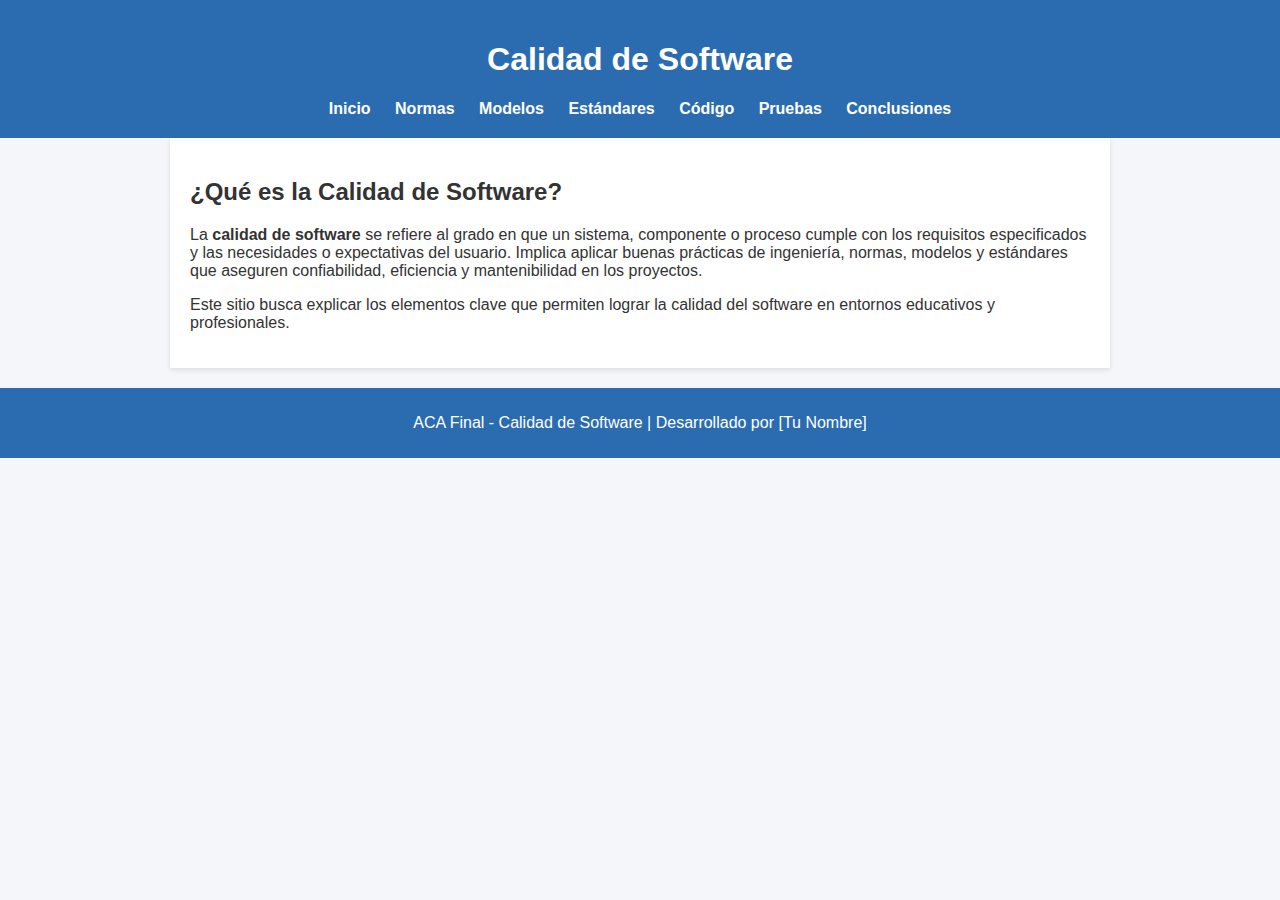
<file: index.html>
<!DOCTYPE html>
<html lang="es">
<head>
  <meta charset="UTF-8" />
  <meta name="viewport" content="width=device-width, initial-scale=1.0" />
  <title>Calidad de Software - ACA Final</title>
  <link rel="stylesheet" href="style.css" />
</head>
<body>
  <header>
    <h1>Calidad de Software</h1>
    <nav>
      <a href="index.html">Inicio</a>
      <a href="normas.html">Normas</a>
      <a href="modelos.html">Modelos</a>
      <a href="estandares.html">Estándares</a>
      <a href="codigo.html">Código</a>
      <a href="pruebas.html">Pruebas</a>
      <a href="conclusiones.html">Conclusiones</a>
    </nav>
  </header>
  <main>
    <section>
      <h2>¿Qué es la Calidad de Software?</h2>
      <p>
        La <strong>calidad de software</strong> se refiere al grado en que un sistema, componente o proceso cumple con los requisitos especificados y las necesidades o expectativas del usuario. 
        Implica aplicar buenas prácticas de ingeniería, normas, modelos y estándares que aseguren confiabilidad, eficiencia y mantenibilidad en los proyectos.
      </p>
      <p>
        Este sitio busca explicar los elementos clave que permiten lograr la calidad del software en entornos educativos y profesionales.
      </p>
    </section>
  </main>
  <footer>
    <p>ACA Final - Calidad de Software | Desarrollado por [Tu Nombre]</p>
  </footer>
</body>
</html>
</file>
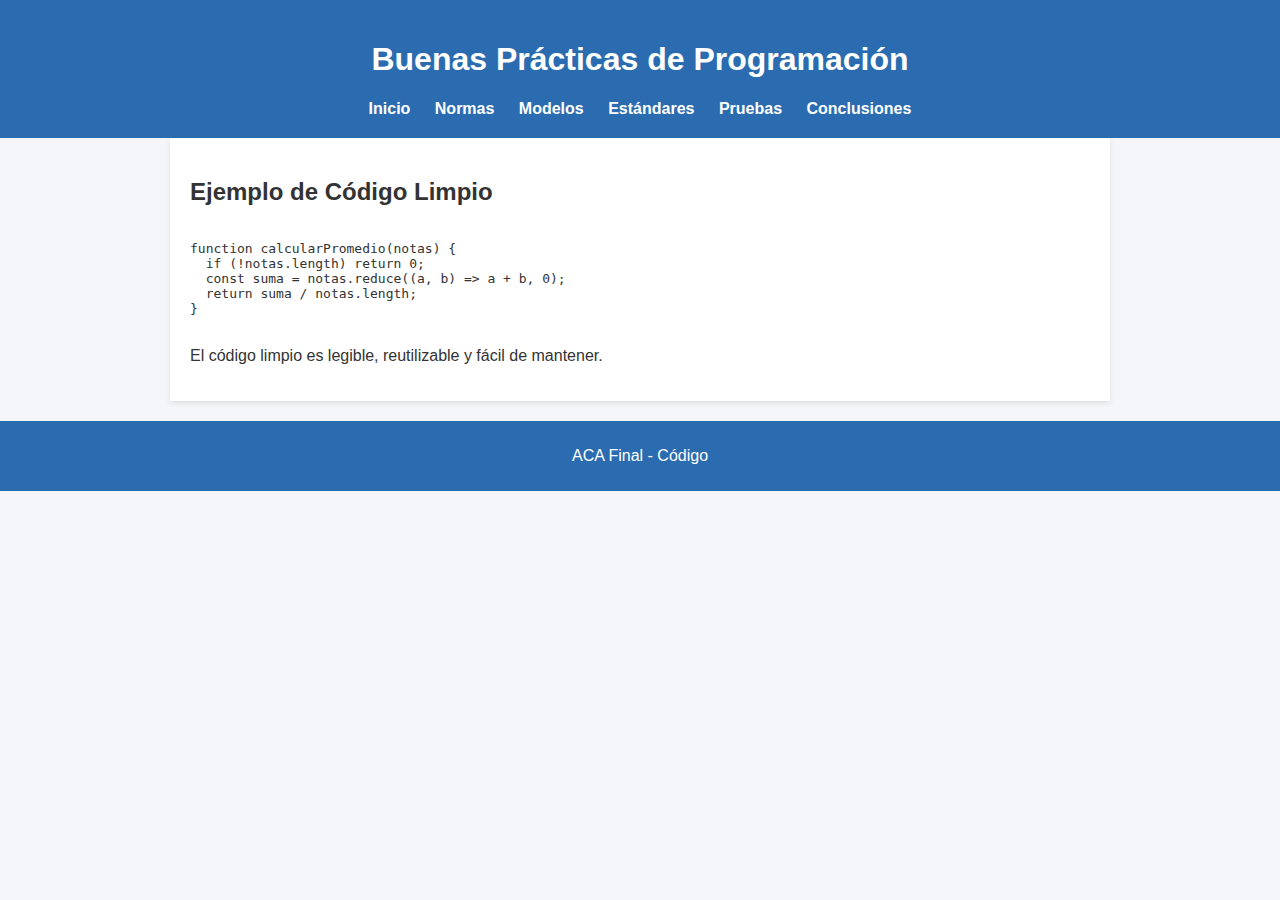
<file: codigo.html>
<!DOCTYPE html>
<html lang="es">
<head>
  <meta charset="UTF-8" />
  <title>Buenas Prácticas de Programación</title>
  <link rel="stylesheet" href="style.css" />
</head>
<body>
  <header>
    <h1>Buenas Prácticas de Programación</h1>
    <nav>
      <a href="index.html">Inicio</a>
      <a href="normas.html">Normas</a>
      <a href="modelos.html">Modelos</a>
      <a href="estandares.html">Estándares</a>
      <a href="pruebas.html">Pruebas</a>
      <a href="conclusiones.html">Conclusiones</a>
    </nav>
  </header>
  <main>
    <h2>Ejemplo de Código Limpio</h2>
    <pre><code>
function calcularPromedio(notas) {
  if (!notas.length) return 0;
  const suma = notas.reduce((a, b) => a + b, 0);
  return suma / notas.length;
}
    </code></pre>
    <p>El código limpio es legible, reutilizable y fácil de mantener.</p>
  </main>
  <footer><p>ACA Final - Código</p></footer>
</body>
</html>
</file>
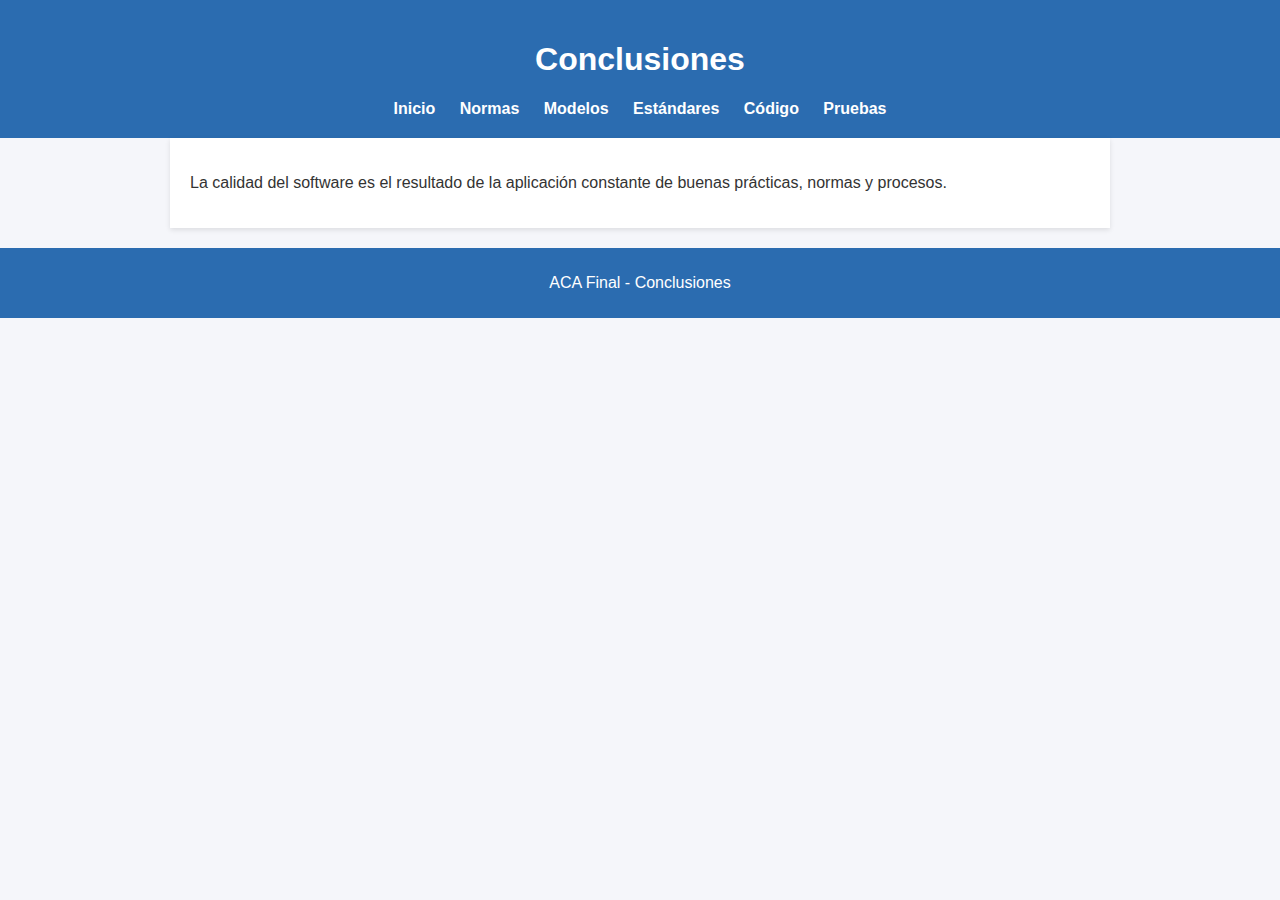
<file: conclusiones.html>
<!DOCTYPE html>
<html lang="es">
<head>
  <meta charset="UTF-8" />
  <title>Conclusiones</title>
  <link rel="stylesheet" href="style.css" />
</head>
<body>
  <header>
    <h1>Conclusiones</h1>
    <nav>
      <a href="index.html">Inicio</a>
      <a href="normas.html">Normas</a>
      <a href="modelos.html">Modelos</a>
      <a href="estandares.html">Estándares</a>
      <a href="codigo.html">Código</a>
      <a href="pruebas.html">Pruebas</a>
    </nav>
  </header>
  <main>
    <p>La calidad del software es el resultado de la aplicación constante de buenas prácticas, normas y procesos.</p>
  </main>
  <footer><p>ACA Final - Conclusiones</p></footer>
</body>
</html>
</file>
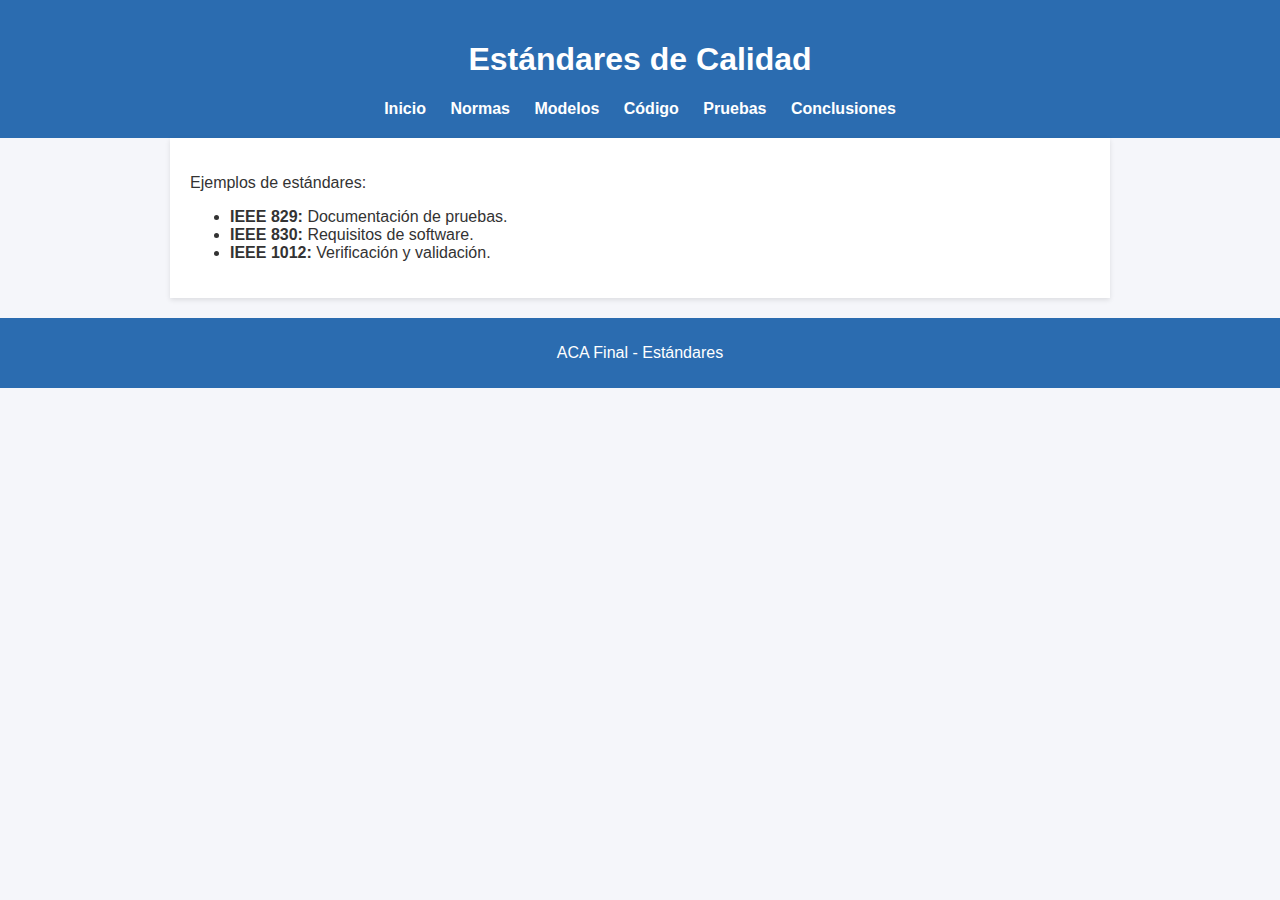
<file: estandares.html>
<!DOCTYPE html>
<html lang="es">
<head>
  <meta charset="UTF-8" />
  <title>Estándares de Calidad</title>
  <link rel="stylesheet" href="style.css" />
</head>
<body>
  <header>
    <h1>Estándares de Calidad</h1>
    <nav>
      <a href="index.html">Inicio</a>
      <a href="normas.html">Normas</a>
      <a href="modelos.html">Modelos</a>
      <a href="codigo.html">Código</a>
      <a href="pruebas.html">Pruebas</a>
      <a href="conclusiones.html">Conclusiones</a>
    </nav>
  </header>
  <main>
    <p>Ejemplos de estándares:</p>
    <ul>
      <li><strong>IEEE 829:</strong> Documentación de pruebas.</li>
      <li><strong>IEEE 830:</strong> Requisitos de software.</li>
      <li><strong>IEEE 1012:</strong> Verificación y validación.</li>
    </ul>
  </main>
  <footer><p>ACA Final - Estándares</p></footer>
</body>
</html>
</file>
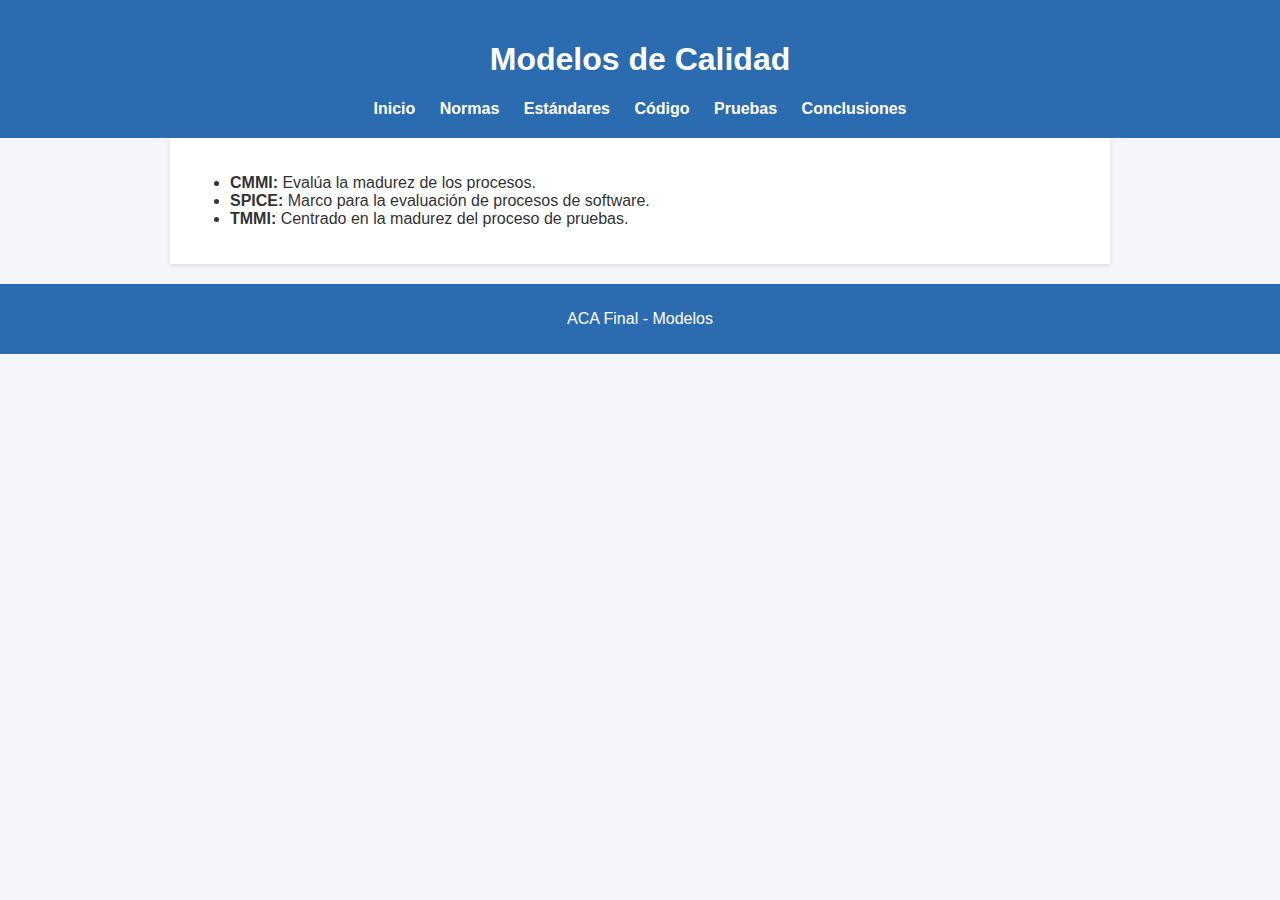
<file: modelos.html>
<!DOCTYPE html>
<html lang="es">
<head>
  <meta charset="UTF-8" />
  <title>Modelos de Calidad</title>
  <link rel="stylesheet" href="style.css" />
</head>
<body>
  <header>
    <h1>Modelos de Calidad</h1>
    <nav>
      <a href="index.html">Inicio</a>
      <a href="normas.html">Normas</a>
      <a href="estandares.html">Estándares</a>
      <a href="codigo.html">Código</a>
      <a href="pruebas.html">Pruebas</a>
      <a href="conclusiones.html">Conclusiones</a>
    </nav>
  </header>
  <main>
    <ul>
      <li><strong>CMMI:</strong> Evalúa la madurez de los procesos.</li>
      <li><strong>SPICE:</strong> Marco para la evaluación de procesos de software.</li>
      <li><strong>TMMI:</strong> Centrado en la madurez del proceso de pruebas.</li>
    </ul>
  </main>
  <footer><p>ACA Final - Modelos</p></footer>
</body>
</html>
</file>
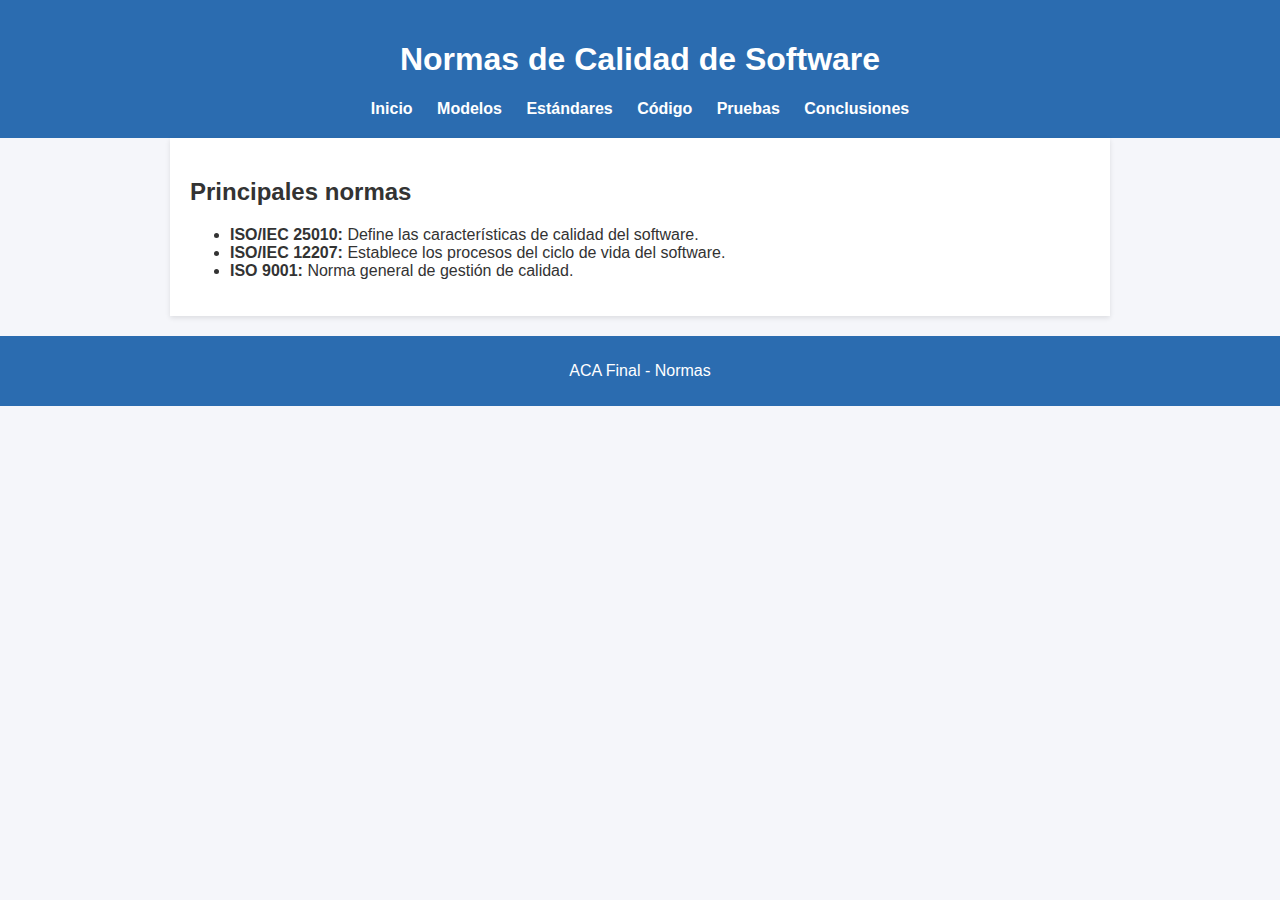
<file: normas.html>
<!DOCTYPE html>
<html lang="es">
<head>
  <meta charset="UTF-8" />
  <title>Normas de Calidad de Software</title>
  <link rel="stylesheet" href="style.css" />
</head>
<body>
  <header>
    <h1>Normas de Calidad de Software</h1>
    <nav>
      <a href="index.html">Inicio</a>
      <a href="modelos.html">Modelos</a>
      <a href="estandares.html">Estándares</a>
      <a href="codigo.html">Código</a>
      <a href="pruebas.html">Pruebas</a>
      <a href="conclusiones.html">Conclusiones</a>
    </nav>
  </header>
  <main>
    <h2>Principales normas</h2>
    <ul>
      <li><strong>ISO/IEC 25010:</strong> Define las características de calidad del software.</li>
      <li><strong>ISO/IEC 12207:</strong> Establece los procesos del ciclo de vida del software.</li>
      <li><strong>ISO 9001:</strong> Norma general de gestión de calidad.</li>
    </ul>
  </main>
  <footer><p>ACA Final - Normas</p></footer>
</body>
</html>
</file>
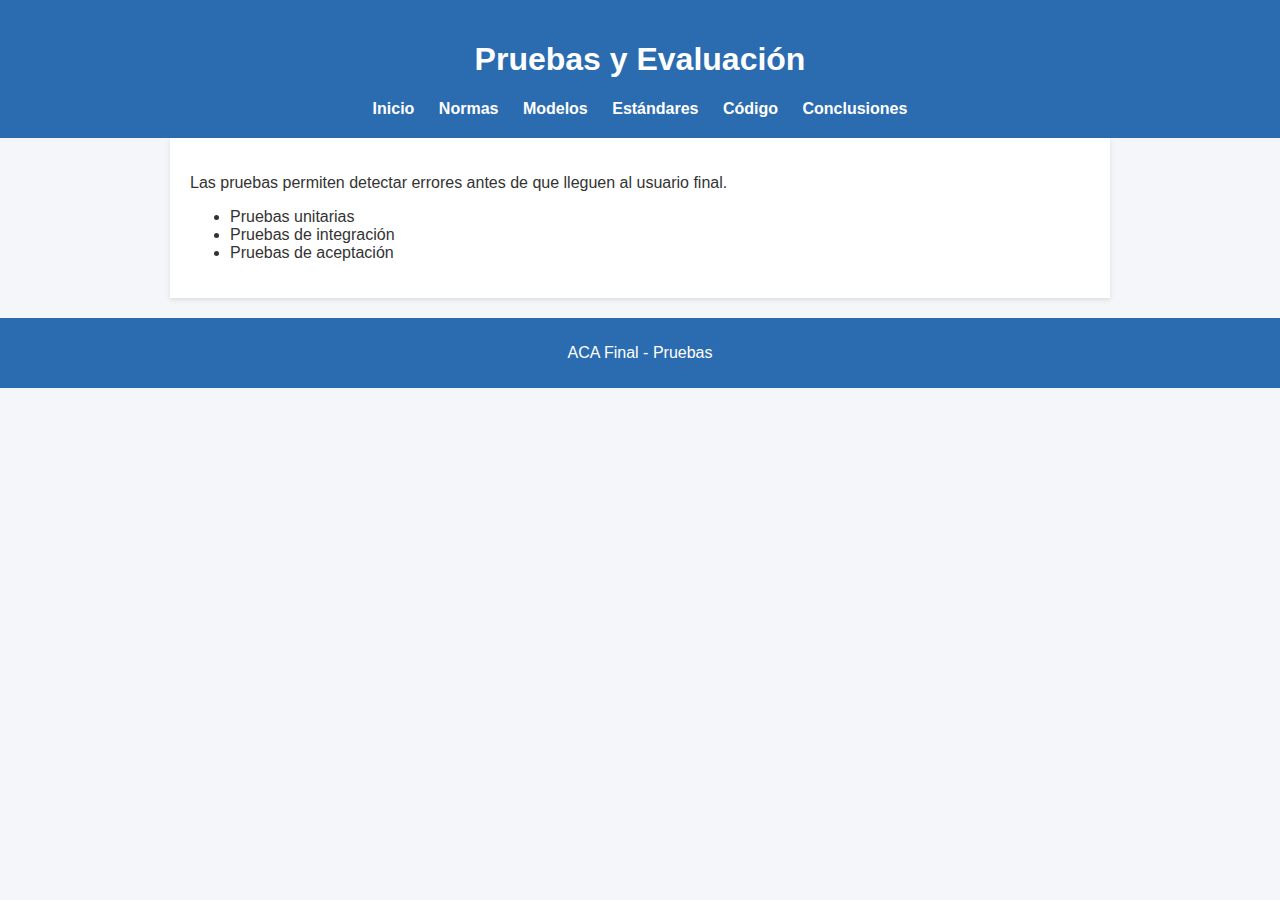
<file: pruebas.html>
<!DOCTYPE html>
<html lang="es">
<head>
  <meta charset="UTF-8" />
  <title>Pruebas y Evaluación</title>
  <link rel="stylesheet" href="style.css" />
</head>
<body>
  <header>
    <h1>Pruebas y Evaluación</h1>
    <nav>
      <a href="index.html">Inicio</a>
      <a href="normas.html">Normas</a>
      <a href="modelos.html">Modelos</a>
      <a href="estandares.html">Estándares</a>
      <a href="codigo.html">Código</a>
      <a href="conclusiones.html">Conclusiones</a>
    </nav>
  </header>
  <main>
    <p>Las pruebas permiten detectar errores antes de que lleguen al usuario final.</p>
    <ul>
      <li>Pruebas unitarias</li>
      <li>Pruebas de integración</li>
      <li>Pruebas de aceptación</li>
    </ul>
  </main>
  <footer><p>ACA Final - Pruebas</p></footer>
</body>
</html>
</file>
<file: style.css>
body {
  font-family: "Segoe UI", sans-serif;
  margin: 0;
  padding: 0;
  background: #f5f6fa;
  color: #333;
}
header {
  background-color: #2b6cb0;
  color: white;
  padding: 20px;
  text-align: center;
}
nav a {
  color: white;
  margin: 0 10px;
  text-decoration: none;
  font-weight: bold;
}
nav a:hover {
  text-decoration: underline;
}
main {
  padding: 20px;
  max-width: 900px;
  margin: auto;
  background: white;
  box-shadow: 0 2px 5px rgba(0,0,0,0.1);
}
footer {
  background: #2b6cb0;
  color: white;
  text-align: center;
  padding: 10px;
  margin-top: 20px;
}
</file>
